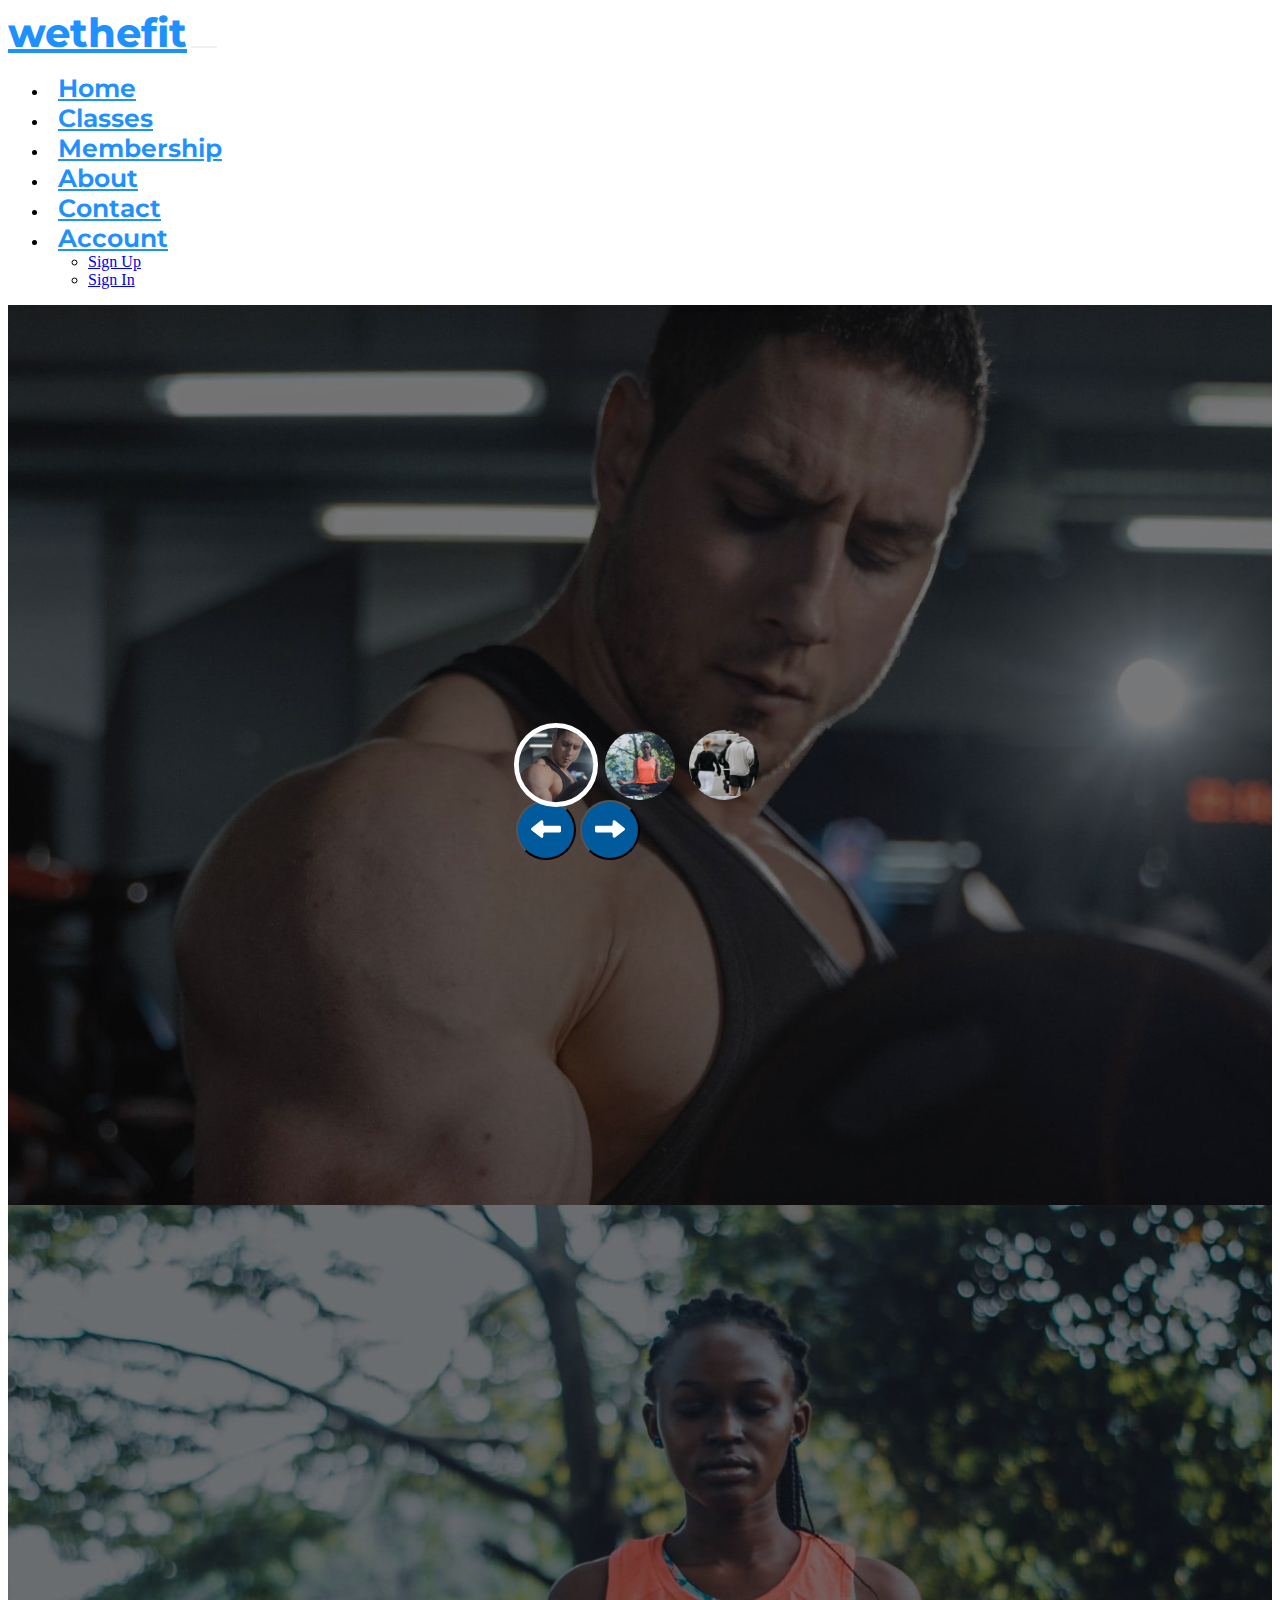
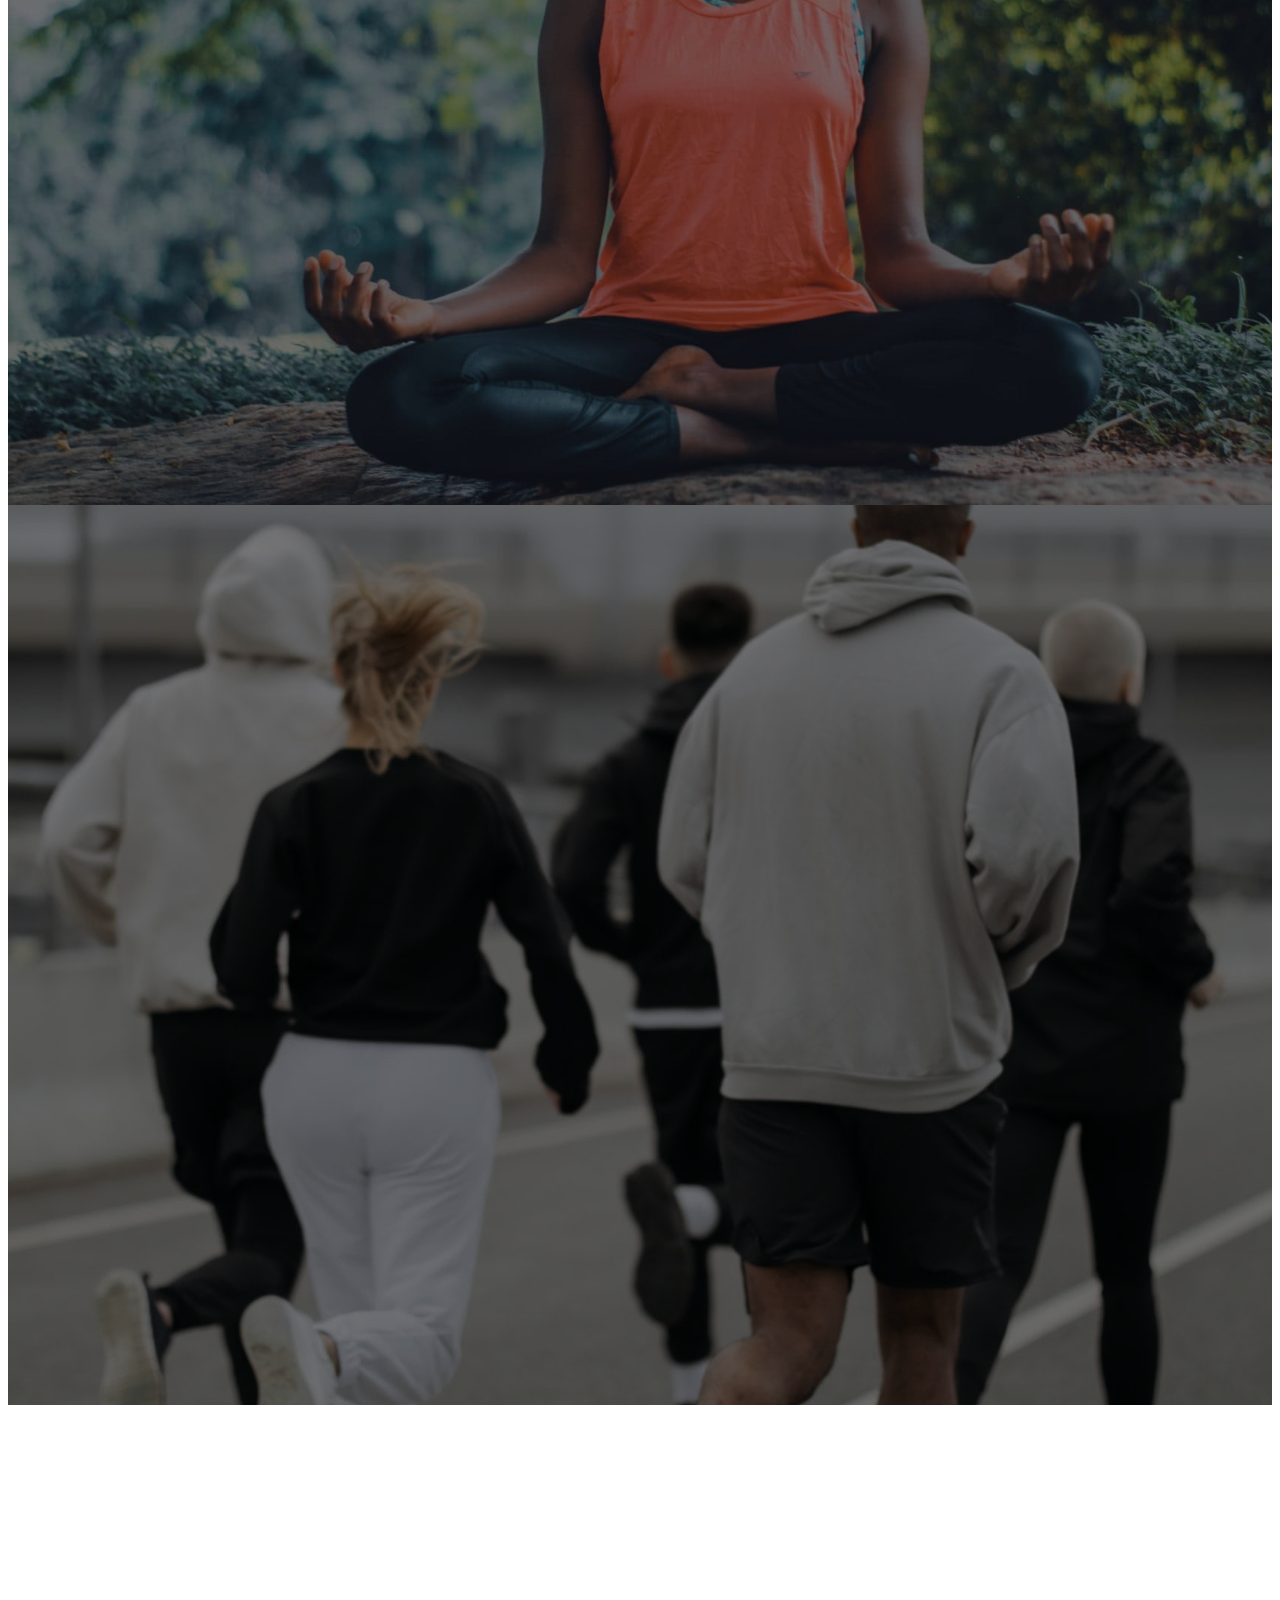
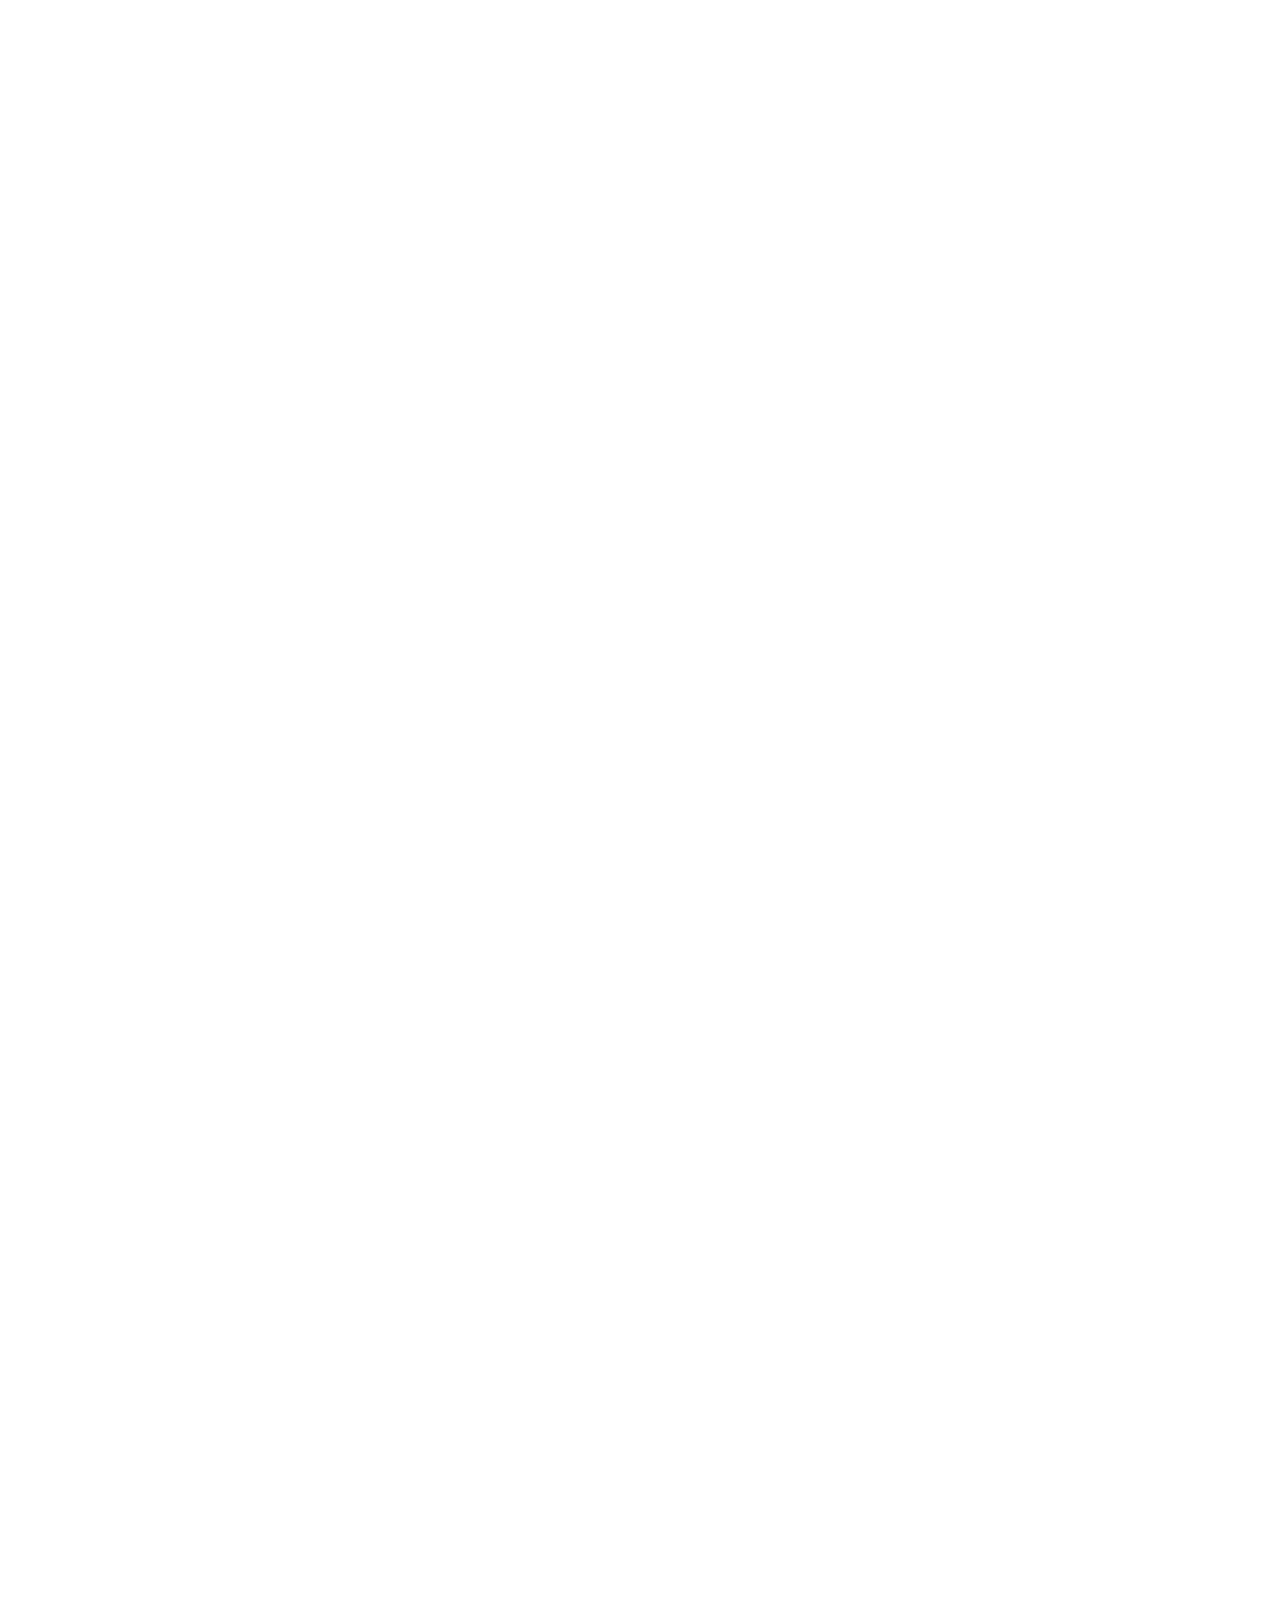
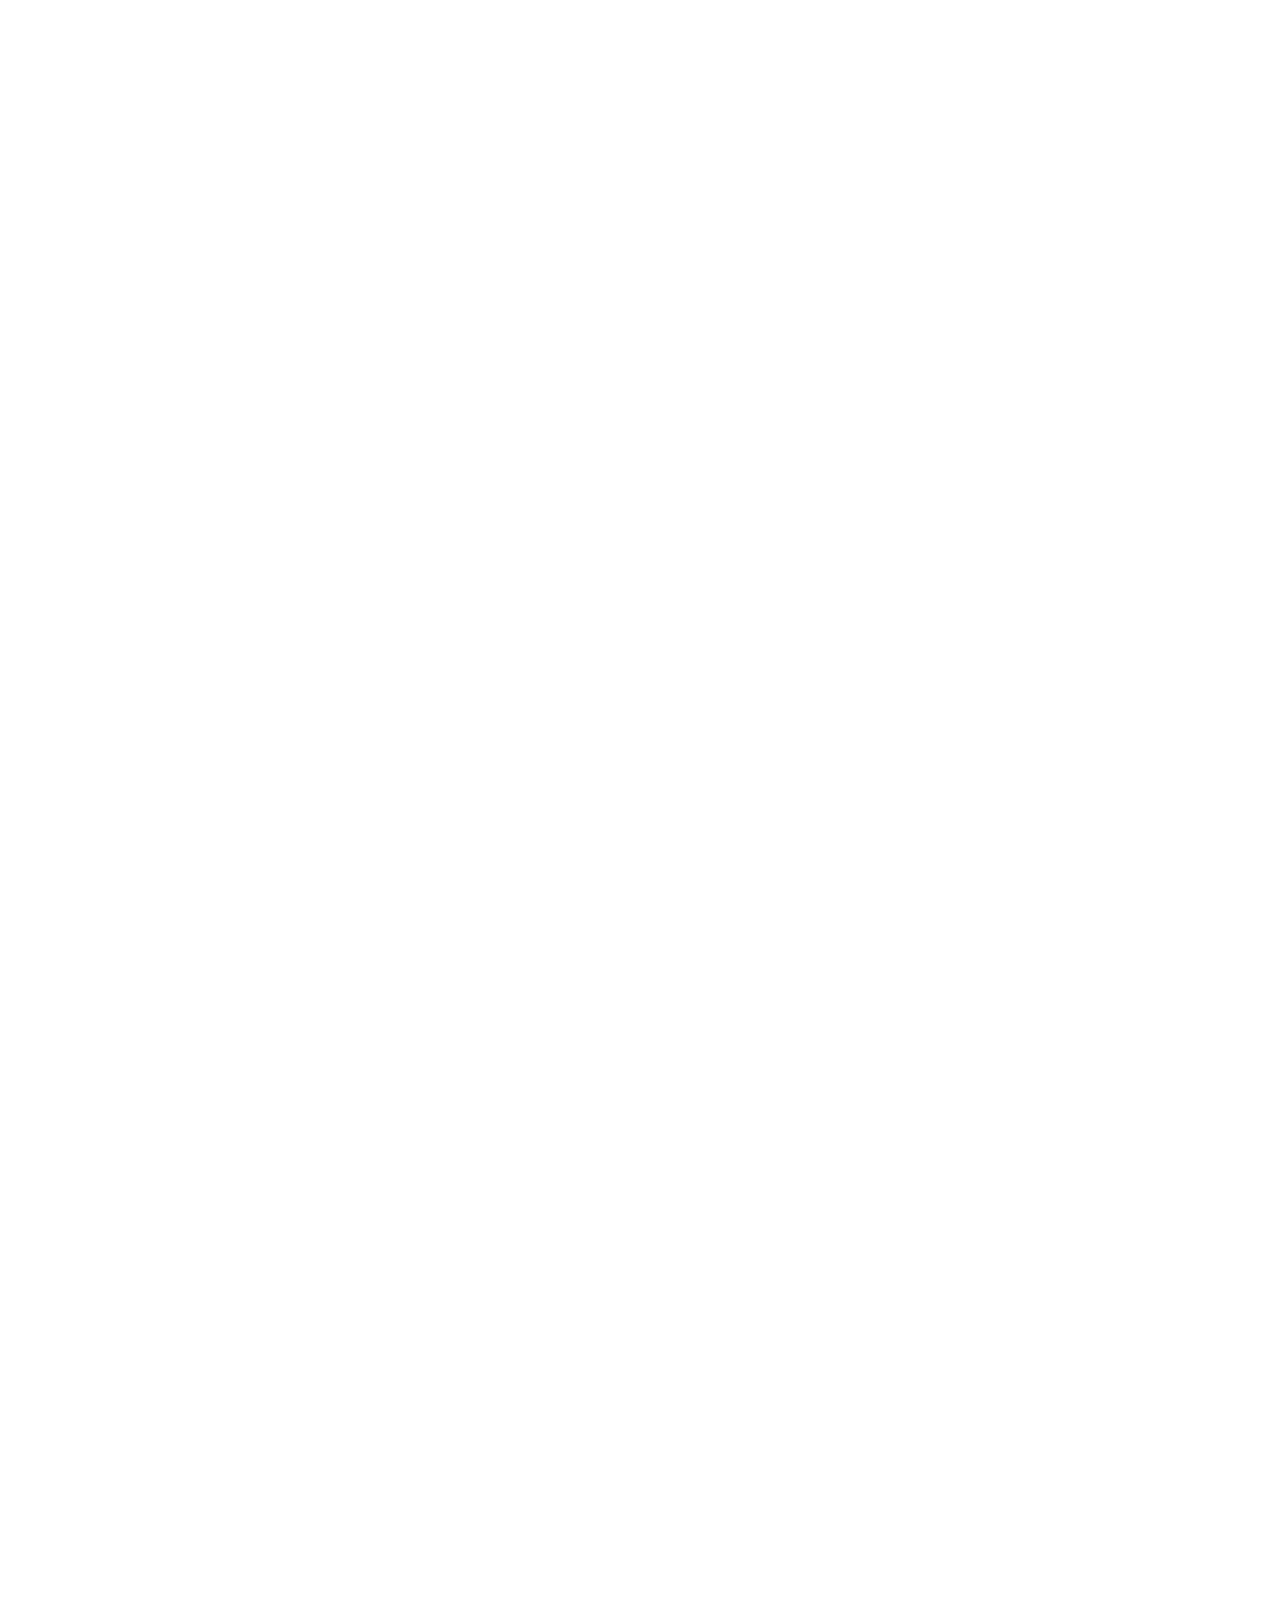
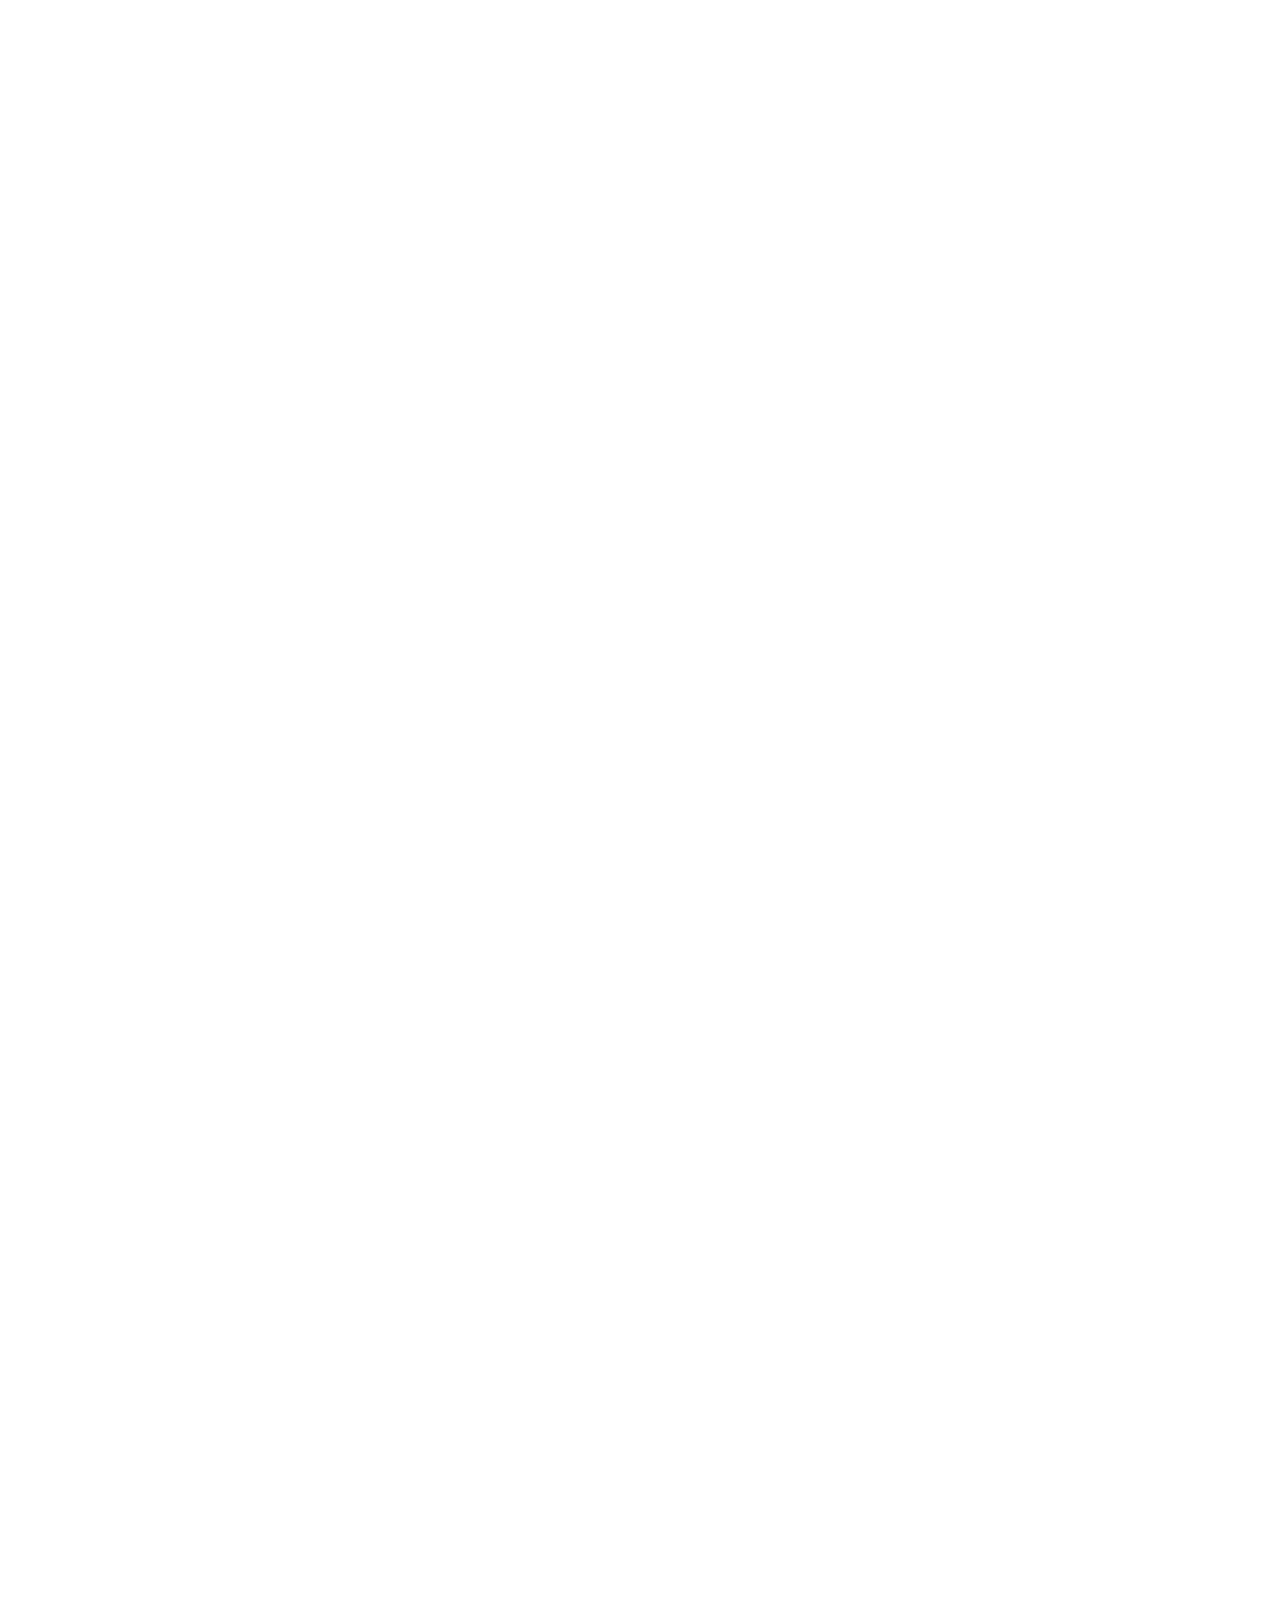
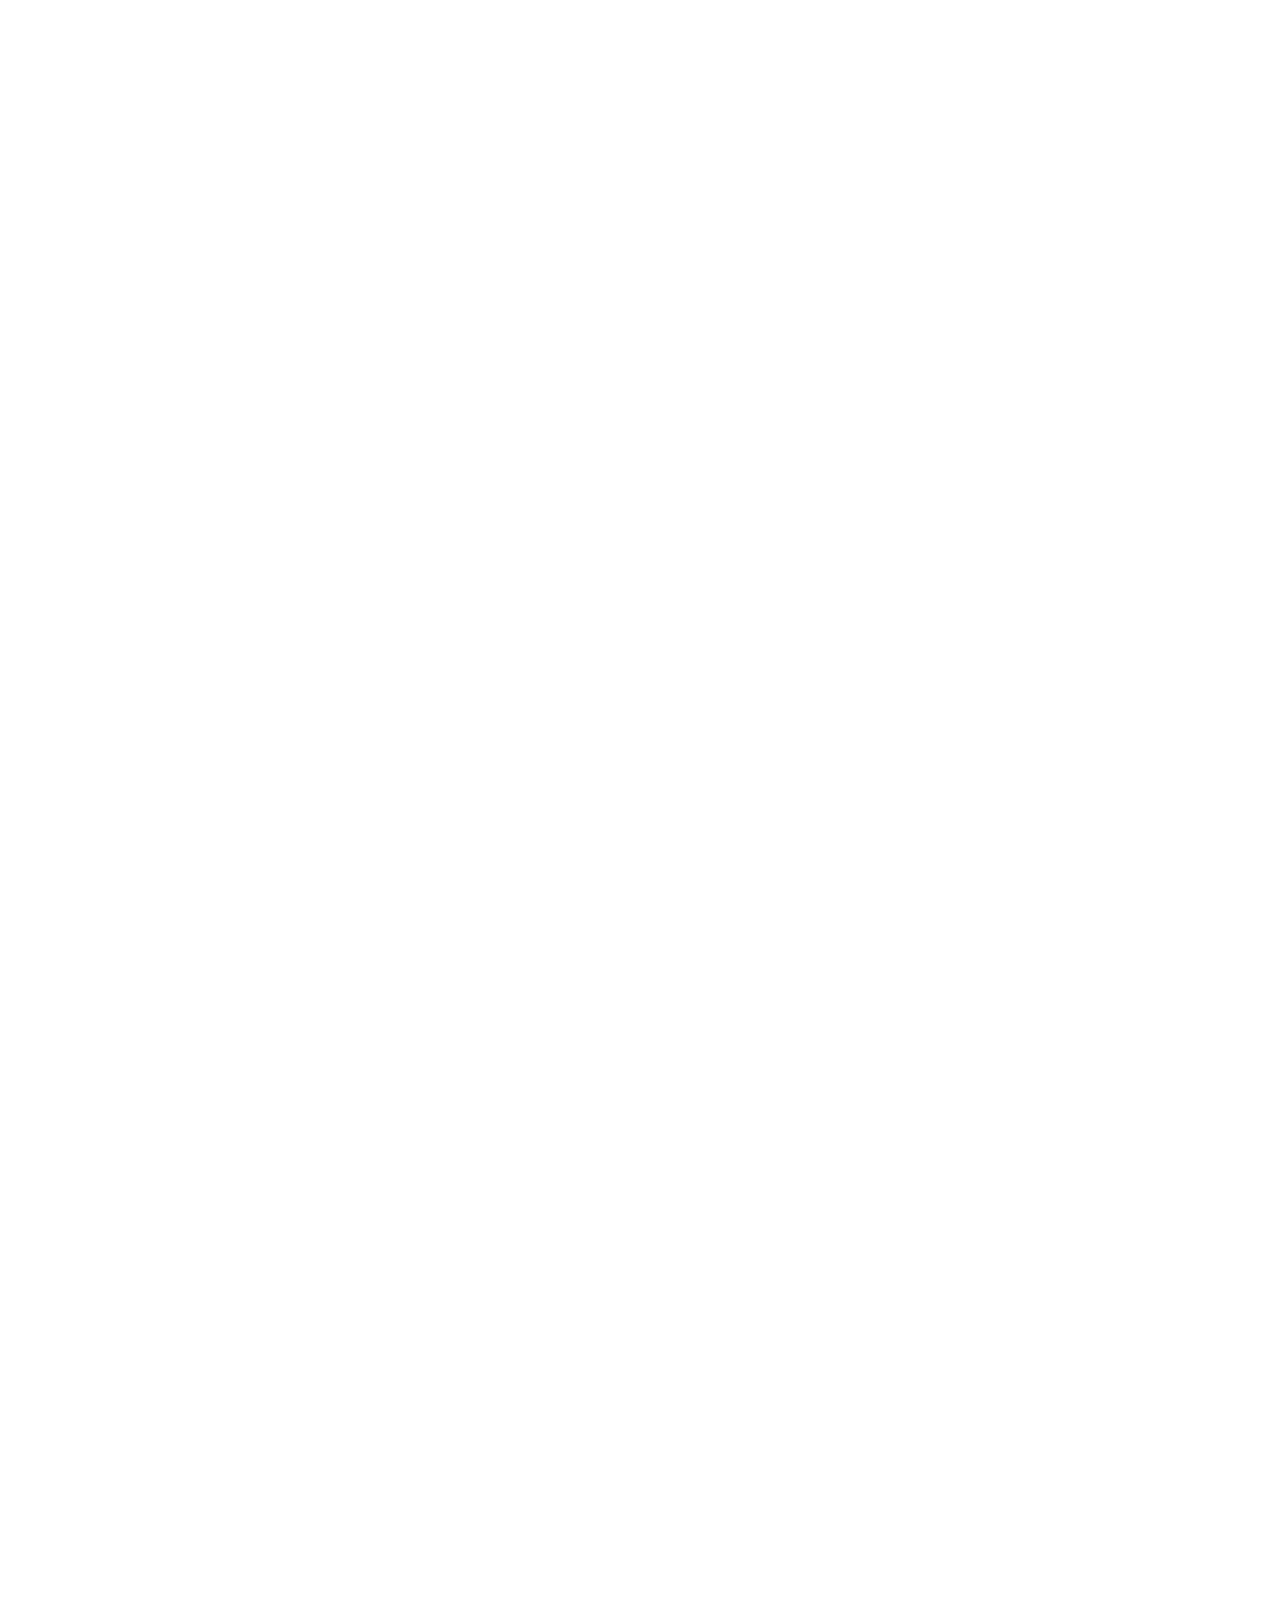
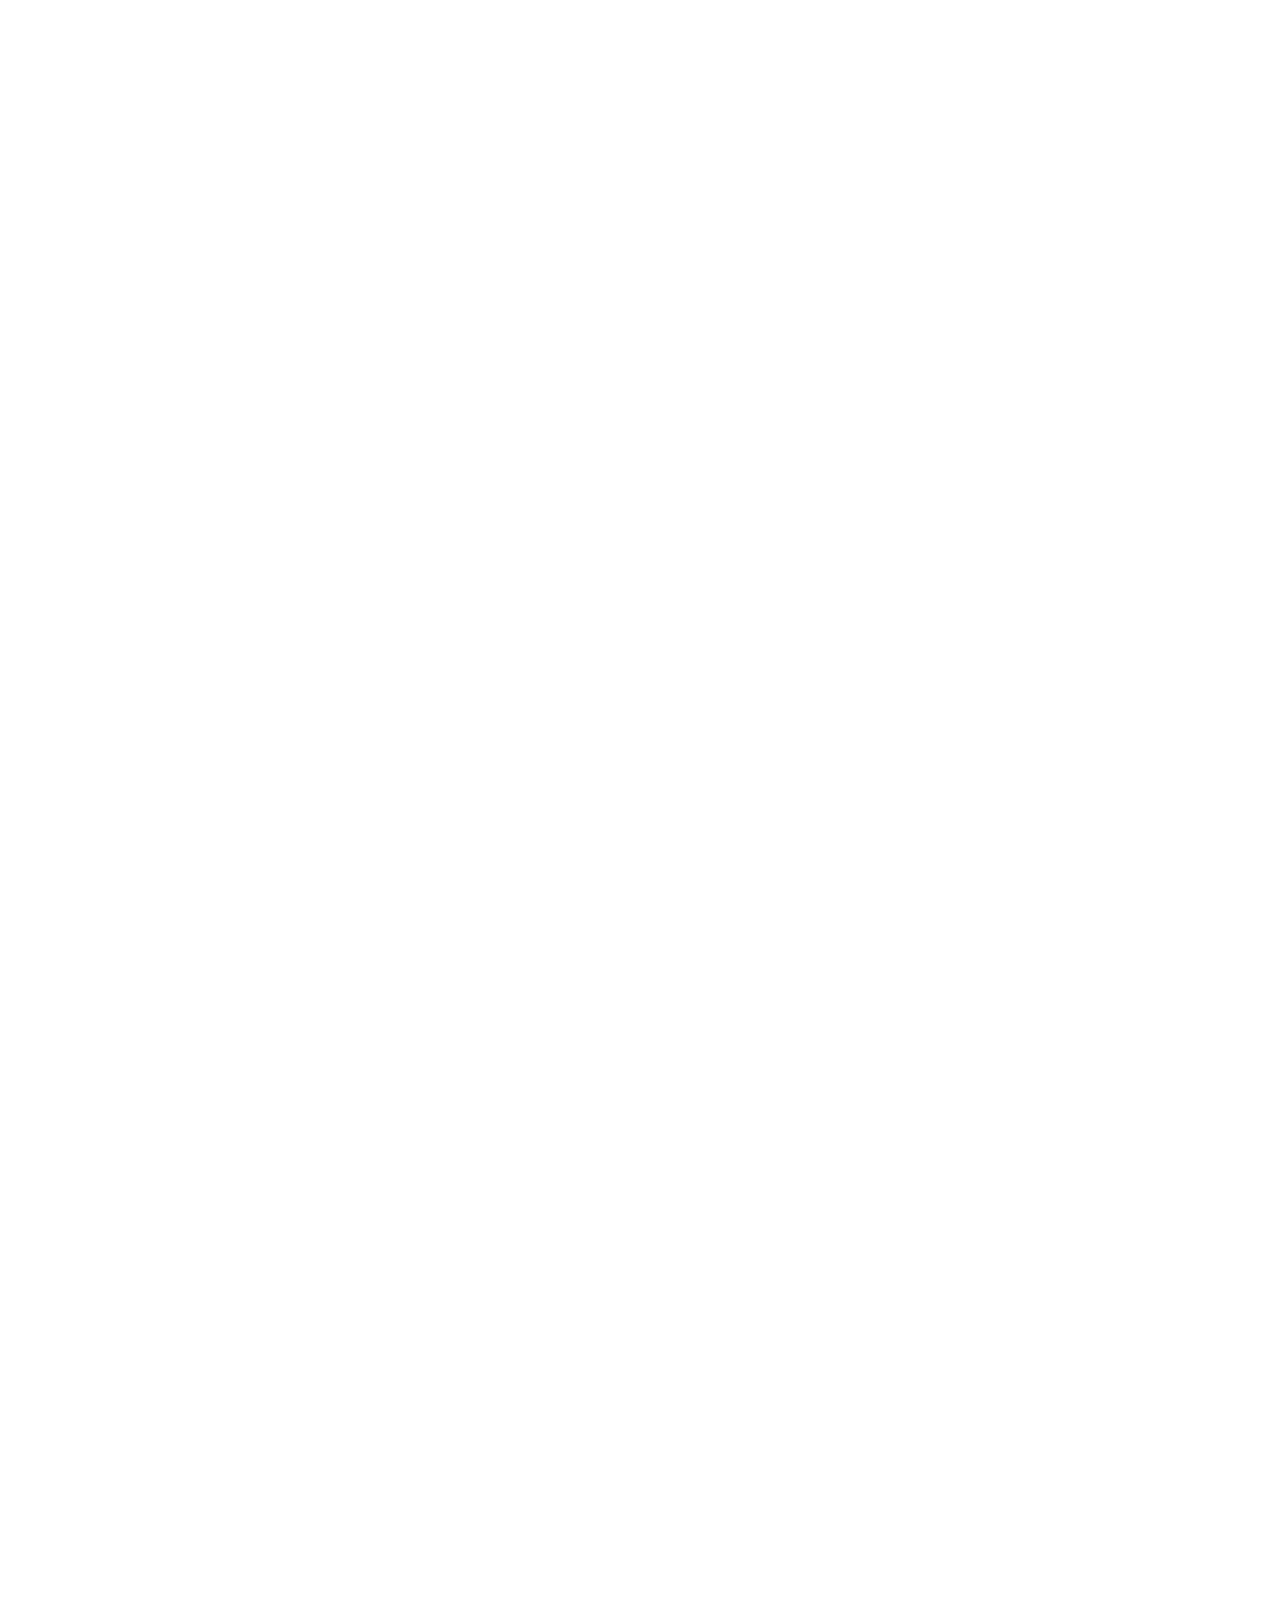
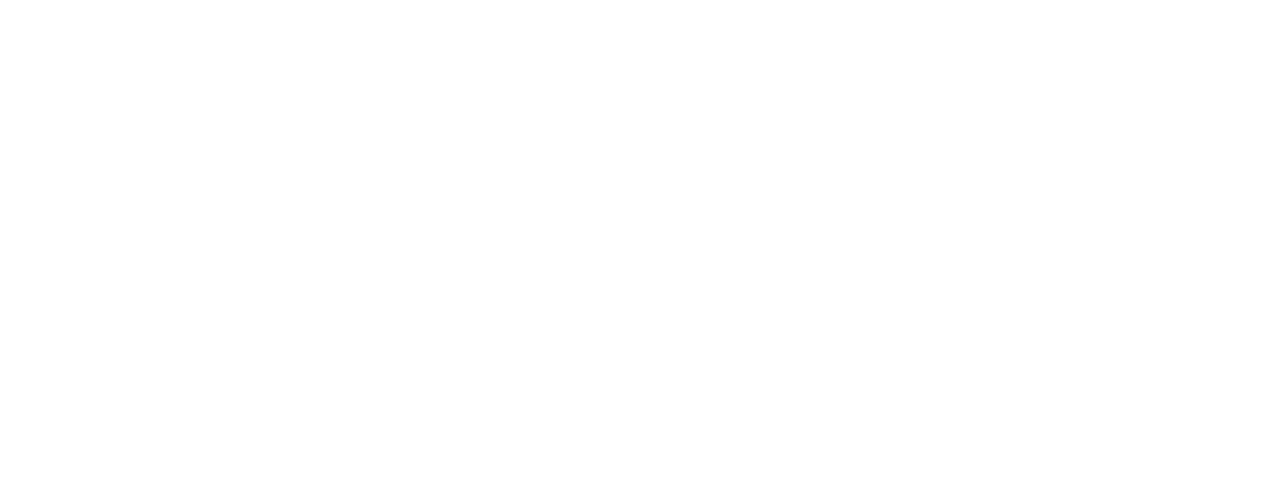
<file: index.html>
<!DOCTYPE html>
<html lang="en">
<head>
    <meta charset="UTF-8">
    <meta http-equiv="X-UA-Compatible" content="IE=edge">
    <meta name="viewport" content="width=device-width, initial-scale=1.0">
    <title>wethefit</title>

    <!-- google fonts -->
    <link rel="preconnect" href="https://fonts.googleapis.com">
    <link rel="preconnect" href="https://fonts.gstatic.com" crossorigin>
    <link href="https://fonts.googleapis.com/css2?family=Montserrat:ital,wght@0,100;0,200;0,300;0,400;0,500;0,600;1,100;1,200;1,300;1,400;1,500;1,600&family=Recursive:wght@300;400;500;600&family=Ubuntu:ital,wght@0,300;0,400;0,500;1,300;1,400&display=swap" rel="stylesheet">    
    <!-- fontsawesome -->
    <script data-data-src="https://kit.fontawesome.com/b128be505e.js" crossorigin="anonymous"></script>
    
    <!-- favicon -->
    <link rel="apple-touch-icon" sizes="180x180" href="favicon_io/apple-touch-icon.png">
    <link rel="icon" type="image/png" sizes="32x32" href="favicon_io/favicon-32x32.png">
    <link rel="icon" type="image/png" sizes="16x16" href="favicon_io/favicon-16x16.png">
    <link rel="manifest" href="favicon_io/site.webmanifest">


    <!-- bOOTSTRAP CDN -->
    <link href="https://cdn.jsdelivr.net/npm/bootstrap@5.0.2/dist/css/bootstrap.min.css" rel="stylesheet" integrity="sha384-EVSTQN3/azprG1Anm3QDgpJLIm9Nao0Yz1ztcQTwFspd3yD65VohhpuuCOmLASjC" crossorigin="anonymous">
    <!-- <link rel="stylesheet" href="bootstrap/bootstrap.min.css"> -->

    <!-- oWL CAROUSEL -->
    <link rel="stylesheet" href="owlcarousel/owl.carousel.min.css">
    <link rel="stylesheet" href="owlcarousel/owl.theme.default.min.css">

    <!-- main stylesyhee0t -->
    <link rel="stylesheet" href="css/main.css">

</head>
<body>
    <header id="home">
        <!-- sticky bar here -->
      <div class="container">
        <nav class="navbar fixed-top navbar-expand-lg">
          <div class="container-fluid">
            <a class="navbar-brand logo wethefit" href="#home">wethefit</a>
            <button class="navbar-toggler my-toggler" type="button" data-bs-toggle="collapse" data-bs-target="#navbarNavDropdown" aria-controls="navbarNavDropdown" aria-expanded="false" aria-label="Toggle navigation">
              <span class="navbar-toggler-icon"></span>
            </button>
            <div class="collapse navbar-collapse" id="navbarNavDropdown">
              <ul class="navbar-nav ms-auto">
                <li class="nav-item">
                  <a class="nav-link active" aria-current="page" href="#home">Home</a>
                </li>
                <li class="nav-item">
                  <a class="nav-link" href="#classes">Classes</a>
                </li>
                <li class="nav-item">
                  <a class="nav-link" href="#rates">Membership</a>
                </li>
                <li class="nav-item">
                  <a class="nav-link" href="#about">About</a>
                </li>
                <li class="nav-item">
                  <a class="nav-link" href="#contact">Contact</a>
                </li>
                <li class="nav-item dropdown">
                  <a class="nav-link dropdown-toggle" href="#" id="navbarDropdownMenuLink" role="button" data-bs-toggle="dropdown" aria-expanded="false">
                    Account
                  </a>
                  <ul class="dropdown-menu" aria-labelledby="navbarDropdownMenuLink">
                    <li><a class="dropdown-item" href="signup.html">Sign Up</a></li>
                    <li><a class="dropdown-item" href="login.html">Sign In</a></li>
                  </ul>
                </li>
              </ul>
            </div>
          </div>
        </nav>

      </div>  
        

        <!-- carousel here: display gym pics -->
        <section class="slider">
          <div id="carousel" class="carousel slide" data-bs-ride="carousel">
            <div class="carousel-controls">
              <div class="carousel-indicators">
                <button type="button" data-bs-target="#carousel" data-bs-slide-to="0" class="active" aria-current="true" aria-label="Slide 1" style="background-image: url(assets/gym-muscle-man-lifing-weight-wethefit-gym.jpg);"></button>
                <button type="button" data-bs-target="#carousel" data-bs-slide-to="1" aria-label="Slide 2" style="background-image: url(assets/woman-meditating-wethefit-gym.jpg);"></button>
                <button type="button" data-bs-target="#carousel" data-bs-slide-to="2" aria-label="Slide 3" style="background-image: url(assets/a-gym-community-jogging-wethefit.jpg);"></button>
              </div>
              <button class="carousel-control-prev" type="button" data-bs-target="#carousel" data-bs-slide="prev">
                <img
                 src="assets/left-arrow.svg" alt="Prev"
                 data-src="assets/left-arrow.svg"
                />
              </button>
              <button class="carousel-control-next" type="button" data-bs-target="#carousel" data-bs-slide="next">
                <img
                 src="assets/right-arrow.svg" alt="Next"
                 data-src="assets/right-arrow.svg"
                />
              </button>
          
            </div>
            <div class="carousel-inner">
              <div class="carousel-item active" style="background-image: url(assets/gym-muscle-man-lifing-weight-wethefit-gym.jpg);">
                <div class="container slider-text">
                  <h3 class="slider-head">Lift'n'Buck</h3>
                  <p class="slider-p">Photo by Tima Miroshnichenko from Pexels</p>
                </div>
              </div>
              <div class="carousel-item" style="background-image: url(assets/woman-meditating-wethefit-gym.jpg);">
                <div class="container slider-text">
                  <h3 class="slider-head">Mental Wellness</h3>
                  <p class="slider-p">photo by Oluremi Adebayo from Pexels</p>
                </div>
              </div>
              <div class="carousel-item" style="background-image:url(assets/a-gym-community-jogging-wethefit.jpg);">
                <div class="container slider-text">
                  <h3 class="slider-head">Fit Community</h3>
                  <p class="slider-p">photo by cottonbro from Pexels</p>
                </div>
              </div>
            </div>
          </div>    
        </section>        
    </header>

    
    <section class="classes section-hidden section" id="classes">
      <!-- gym classes with picture and description -->

    <div class="container">
      <div class="row">
        <h3 class="class-head col-12 col-md-12 col-lg-12">Our Fitness Plans</h3>
      </div>
      <div class="row g-4">
        <div class="col-12 col-md-6 col-lg-4">
          <div class="card" style="width: auto;">
            <img 
              src="assets/yoga-class-in-wethefit-gym-preloaded.jpg"
              data-src="assets/yoga-class-in-wethefit-gym.jpg" class="card-img-top classes-img lazy-img" alt="yoga-class-in-wethefit-gym"
            />
            <div class="card-body">
              <h5 class="card-title">Yoga</h5>
              <p class="card-text"><em>Photo by anthony shkraba from Pexels</em>. Nostrum, corrupti explicabo sapiente laborum numquam aperiam?</p>
              <a href="#" class="btn btn-primary">Start Yoga</a>
            </div>
          </div>
        </div>
        <div class="col-12 col-md-6 col-lg-4">
          <div class="card" style="width: auto;">
            <img 
              src="assets/bulk-workout-in-wethefit-gym-preloaded.jpg"
              data-src="assets/bulk-workout-in-wethefit-gym.jpg" class="card-img-top classes-img lazy-img" alt="Muscular Male getting ripped-bulk in wethefit gym"  
            />
            <div class="card-body">
              <h5 class="card-title">Body Building</h5>
              <p class="card-text"><em>Photo by Pixela audiovisuales from Pexels</em>. Nostrum, corrupti explicabo sapiente laborum numquam aperiam?</p>
              <a href="#" class="btn btn-primary">Build Up</a>
            </div>
          </div>
        </div>
        <div class="col-12 col-md-6 col-lg-4">
          <div class="card" style="width: auto;">
            <img 
              src="assets/boxing-training-in-wethefit-gym-preloaded.jpg"
              data-src="assets/boxing-training-in-wethefit-gym.jpg" class="card-img-top classes-img lazy-img" alt="boxing training in wethefit gym"
            />
            <div class="card-body">
              <h5 class="card-title">Boxing</h5>
              <p class="card-text"><em>Photo by anushka ahuja from Pexels</em>. Nostrum, corrupti explicabo sapiente laborum numquam aperiam?</p>
              <a href="#" class="btn btn-primary">Get into the ring</a>
            </div>
          </div>
        </div>
        <div class="col-12 col-md-6 col-lg-4">
          <div class="card" style="width: auto;">
            <img 
              src="assets/karate-martial-art-class-wethefit-gym-preloaded.jpg"
              data-src="assets/karate-martial-art-class-wethefit-gym.jpg" class="card-img-top classes-img lazy-img" alt="karate-martial-art-class-wethefit-gym"
            />
            <div class="card-body">
              <h5 class="card-title">Kick-Boxing</h5>
              <p class="card-text"><em>Photo by anushka ahuja from Pexels</em>. Nostrum, corrupti explicabo sapiente laborum numquam aperiam?</p>
              <a href="#" class="btn btn-primary">KIck with Us</a>
            </div>
          </div>
        </div> 
        <div class="col-12 col-md-6 col-lg-4">
          <div class="card" style="width: auto;">
            <img 
              src="assets/dance-workout-in-wethefit-gym-preloaded.jpg" 
              data-src="assets/dance-workout-in-wethefit-gym.jpg" class="card-img-top classes-img lazy-img" alt="Dance workout in conducive environment wethefit gym"
            />
            <div class="card-body">
              <h5 class="card-title">Dance fitness</h5>
              <p class="card-text"><em>Photo by michael zitel from Pexels</em>. Nostrum, corrupti explicabo sapiente laborum numquam aperiam?</p>
              <a href="#" class="btn btn-primary">Learn More</a>
            </div>
          </div>
        </div>  
        <div class="col-12 col-md-6 col-lg-4">
          <div class="card" style="width: auto;">
            <img 
              src="assets/woman-endurance-drilling-in-wethefit-gym-preload.jpg" 
              data-src="assets/woman-endurance-drilling-in-wethefit-gym.jpg" class="card-img-top classes-img lazy-img" alt="woman-endurance-drilling-in-wethefit-gym"
            />
            <div class="card-body">
              <h5 class="card-title">Endurance Drilling</h5>
              <p class="card-text"><em>Photo by li sun from Pexels</em>. Nostrum, corrupti explicabo sapiente laborum numquam aperiam?</p>
              <a href="#" class="btn btn-primary">Resist Pain</a>
            </div>
          </div>
        </div>  

    </div>
    </div>
  </section>
  <section class="slider section-hidden section">
    <!-- meet our instructors -->
    <div id="expert-carousel" class="carousel slide" data-bs-ride="carousel">
      <div class="carousel-controls">
        <div class="carousel-indicators">
          <button type="button" data-bs-target="#expert-carousel" data-bs-slide-to="0" class="active" aria-current="true" aria-label="Slide 1" style="background-image: url(assets/fit-trainer-in-wethefit-gym.jpg);"></button>
          <button type="button" data-bs-target="#expert-carousel" data-bs-slide-to="1" aria-label="Slide 2" style="background-image: url(assets/karate-master-sensei-sabon-wethefit-gym.jpg);"></button>
          <button type="button" data-bs-target="#expert-carousel" data-bs-slide-to="2" aria-label="Slide 3" style="background-image: url(assets/woman-meditating-wethefit-gym-spiritual.jpg);"></button>
        </div>
        <button class="carousel-control-prev" type="button" data-bs-target="#expert-carousel" data-bs-slide="prev">
          <img
           src="assets/left-arrow.svg" alt="Prev"
           data-src="assets/left-arrow.svg"
          />
        </button>
        <button class="carousel-control-next" type="button" data-bs-target="#expert-carousel" data-bs-slide="next">
          <img 
            src="assets/right-arrow.svg" alt="Next"
            data-src="assets/right-arrow.svg"
          />
        </button>
    
      </div>
      <div class="carousel-inner">
        <div class="carousel-item active" style="background-image: url(assets/fit-trainer-in-wethefit-gym.jpg);">
          <div class="container slider-text">
            <h3 class="slider-head">Our Expert: <br> pikx lorem</h3>
            <p class="slider-p">photo by pikx by panther from Pexels</p>
          </div>
        </div>
        <div class="carousel-item" style="background-image: url(assets/woman-meditating-wethefit-gym-spiritual.jpg);">
          <div class="container slider-text">
            <h3 class="slider-head">Our Expert: <br> Vlada pinnchio</h3>
            <p class="slider-p">Photo by vlada karpovich from Pexels</p>
          </div>
        </div>
        <div class="carousel-item" style="background-image: url(assets/karate-master-sensei-sabon-wethefit-gym.jpg);">
          <div class="container slider-text">
            <h3 class="slider-head">Our Expert: <br>Pavel Ekpong</h3>
            <p class="slider-p">Photo by pavel danilyuk from Pexels</p>
          </div>
        </div>
      </div>
    </div>    
</section>

    <section class="reviews section section-hidden">
      <div class="wrapper">
        <div class="testimonial-carousel section-padding owl-carousel owl-theme">
          <div class="single-testi">
            <div class="img-area">
              <img 
                src="assets/wethefit-review-gym.jpg"
                data-src="assets/wethefit-review-gym.jpg" alt="a man dancing wethefit gym"
              />
            </div>
            <div class="img-text">
              <h3>John Doe</h3>
              <h4>Dancer</h4>
              <p><em>Photo by yogendra singh from Pexels</em>. Assumenda omnis quis aliquam!</p>
            </div>
          </div>
          <div class="single-testi">
            <div class="img-area">
              <img 
                src="assets/wethefit-gym-review.jpg"
                data-src="assets/wethefit-gym-review.jpg" alt="wethefit-gym-review"
              />
            </div>
            <div class="img-text">
              <h3>Doe</h3>
              <h4>Business Man</h4>
              <p><em>Photo by spencer selover from Pexels</em>. Assumenda omnis quis aliquam!</p>
            </div>
          </div>
          <div class="single-testi">
            <div class="img-area">
              <img 
               src="assets/bulk-male-review-wethefit.jpg"
               data-src="assets/bulk-male-review-wethefit.jpg" alt="bulk-male-review-wethefit"
              />
            </div>
            <div class="img-text">
              <h3>John</h3>
              <h4>Body Builder</h4>
              <p><em>Photo by sabel blanco from Pexels</em>. Assumenda omnis quis aliquam!</p>
            </div>
          </div>
          <div class="single-testi">
            <div class="img-area">
              <img
               src="assets/wethefit-review-gym.jpg"
               data-src="assets/aerobic-workout-review-wethefit.jpg" alt="aerobic-workout-review-wethefit"
              />
            </div>
            <div class="img-text">
              <h3>Runner Lorem</h3>
              <h4>sprinter</h4>
              <p><em>Photo by run 4 ffwpu from Pexels</em>. Assumenda omnis quis aliquam!</p>
            </div>
          </div>
          <div class="single-testi">
            <div class="img-area">
              <img
               src="assets/doctor-wethefit-review.jpg"
               data-src="assets/doctor-wethefit-review.jpg" alt="doctor-wethefit-review"
              />
            </div>
            <div class="img-text">
              <h3> Doc </h3>
              <h4>Medical Doctor</h4>
              <p><em>Photo by thirdman from Pexels</em>. Assumenda omnis quis aliquam!</p>
            </div>
          </div>
          <div class="single-testi">
            <div class="img-area">
              <img
               src="assets/wethefit-programmer-review.jpg"
               data-src="assets/wethefit-programmer-review.jpg" alt="wethefit-programmer-review"
              />
            </div>
            <div class="img-text">
              <h3>Pro Gram</h3>
              <h4>Programmer</h4>
              <p><em>Photo by djordje petrovic from Pexels</em>. Assumenda omnis quis aliquam!</p>
            </div>
          </div>
          <div class="single-testi">
            <div class="img-area">
              <img
                src="assets/wethefit-review-boxer.jpg"
                data-src="assets/wethefit-review-boxer.jpg" alt="wethefit-review-boxer" 
              />
            </div>
            <div class="img-text">
              <h3>Box Man</h3>
              <h4>Boxer</h4>
              <p>L<em>Photo by pavel danilyuk from Pexels</em>. Assumenda omnis quis aliquam!</p>
            </div>
          </div>
        </div>
      </div>
    </section>
    <section class="rates section section-hidden" id="rates">
      <div class="container">
        <div class="row text-center justify-content-center g-4">
            <div class="col-12 col-md-4 col-lg-4">
              <div class="card text-center" style="width: auto;">
                <div class="card-header">
                 <p>Most Popular</p>
                </div>
                <div class="card-body">
                 <h5 class="card-title rates-title">12 MONTHS</h5>
                 <p class="card-text price">$ <span style="font-weight: 800; font-size: 45px;">50</span> /MO</p>
                 <p class="card-text">4x Consultation</p>
                 <p class="card-text">Group Classes</p>
                 <p class="card-text">1 Personal Trainer</p>
                 <p class="card-text">Unlimited Gym Use</p>
                 <p class="card-text">Access to all Clubs</p>
                </div>
                <div class="card-footer">
                 <div class="d-grid gap-2">
                   <a href="#" class="btn btn-lg btn-dark rates-btn">Get Fit with Us!</a>
                 </div>
                </div>
              </div>              
            </div>
            <div class="col-12 col-md-4 col-lg-4">
              <div class="card" style="width: auto;">
               <div class="card-body">
                <h5 class="card-title rates-title">7 DAYS</h5>
                <p class="card-text price">$<span style="font-weight: 800; font-size: 45px;">0</span>/wk</p>
                <p class="card-text">Free Consultation</p>
                <p class="card-text">Free Group Classes</p>
                <p class="card-text">Free Personal Trainer</p>
                <p class="card-text">Free Gym Use</p>
                <p class="card-text">Free Access to all Clubs</p>
               </div>
                <div class="card-footer">
                  <div class="d-grid gap-2">
                   <a href="#" class="btn btn-lg btn-dark rates-btn">Get Fit with Us</a>
                  </div>
                </div>
              </div>  
            </div>
            <div class="col-12 col-md-4 col-lg-4">
              <div class="card" style="width: auto;">
                <div class="card-body">
                 <h5 class="card-title rates-title">12 MONTHS</h5>
                 <p class="card-text price">$<span style="font-weight: 800; font-size: 45px;">79.99</span>/MO</p>
                 <p class="card-text">Unlimited Consultation</p>
                 <p class="card-text">Unlimited Group Classes</p>
                 <p class="card-text">4 Personal Trainers</p>
                 <p class="card-text">Unlimited Gym Use</p>
                 <p class="card-text">Access to all Clubs</p>
                </div>
                <div class="card-footer">
                  <div class="d-grid gap-2">
                   <a href="#" class="btn btn-lg btn-dark rates-btn">Get Fit with Us</a>
                  </div>
                </div>
              </div>
  
            </div>
        </div>
      </div>
    </section>
  
    <section class="gym section section-hidden" id="gym">
        <!-- a link to gym tour -->
          <div class="gym-tour text-center justify-content-center" style="background-image: url(assets/wethefit-treadmills-gym.jpg);">
            <div class="gym-text">
              <h4>Our Facility</h4>
              <hr>
              <p>Take a virtual tour through our facility.</p>
            </div>
            <button class="btn btn-primary btn-lg">Take a Tour!</button>
          </div>
    </section>

    <footer class="section section-hidden" id="about">
        <!-- about goes here -->
        <div class="about text-center justify-content-center">
          <h2>About Us: wethefit</h2>
          <p>Lorem, ipsum dolor sit amet consectetur adipisicing elit. Neque itaque Lorem ipsum dolor sit amet consectetur adipisicing elit. Nam aliquid, deserunt repudiandae aliquam facere animi eum voluptate illum adipisci, modi provident possimus doloribus vitae ad laboriosam. Totam, vel officiis? sit rerum vero accusamus enim quia architecto doloremque, adipisci ipsa laboriosam quas ullam reiciendis. Eius nobis omnis dolorem fuga ea impedit doloribus? Sunt, libero? Nesciunt necessitatibus officia itaque distinctio excepturi rerum ea rem tempora velit, eaque et molestiae ducimus cupiditate!</p>
        </div>
        <!-- contact and socials -->
        <div class="container" id="contact">
          <div class="address text-center">
            <h2>Bulk with Us:</h2>
            <address class="address" style="font-style: italic;">
              50, somewhere in a new world, <br>
              Earth.
            </address>
          </div>
          <div class="social-links">
            <!-- add font icons for social links -->
            <a href="https://wa.me/+2348145092994"><i class="icon fab fa-3x fa-whatsapp-square"></i></a>
            <a href="tel:+2348145092994"><i class="icon phone fas fa-3x fa-phone-square-alt"></i></a>
            <a href="mailto:"><i class="icon fas fa-envelope-square fa-3x"></i></a>
            <a href="#"><i class="icon facebook fab fa-facebook-square fa-3x"></i></a>
            <a href="#"><i class="icon fab fa-3x fa-twitter-square"></i></a>
            <a href="#"><i class="icon fab fa-instagram-square fa-3x"></i></a>

          </div>
        </div>

        <div class="container text-center">
          <div class="copyright"><p>&copy;jae-wethefit<span class="copy-year"></span></p></div>
        </div>
    </footer>

    <script src="https://cdn.jsdelivr.net/npm/bootstrap@5.0.2/dist/js/bootstrap.bundle.min.js" integrity="sha384-MrcW6ZMFYlzcLA8Nl+NtUVF0sA7MsXsP1UyJoMp4YLEuNSfAP+JcXn/tWtIaxVXM" crossorigin="anonymous"></script>
    <!-- <script src="bootstrap/bootstrap.bundle.min.js"></script> -->
    <script src="js/jquery.min.js"></script>
    <script src="owlcarousel/owl.carousel.min.js"></script>
    <script src="js/script.js"></script>
    <script src="js/copyright.js"></script>
    <script>
          $('.testimonial-carousel').owlCarousel({
              loop: true,
              margin: 20,
              autoplay: true,
              dots: true,
              responsive: {
                  0:{
                      items:1
                  },
                  600:{
                      items:2
                  },
                  1000:{
                      items:3
                  }
              }
          });
    </script>


</body>
</html>
</file>
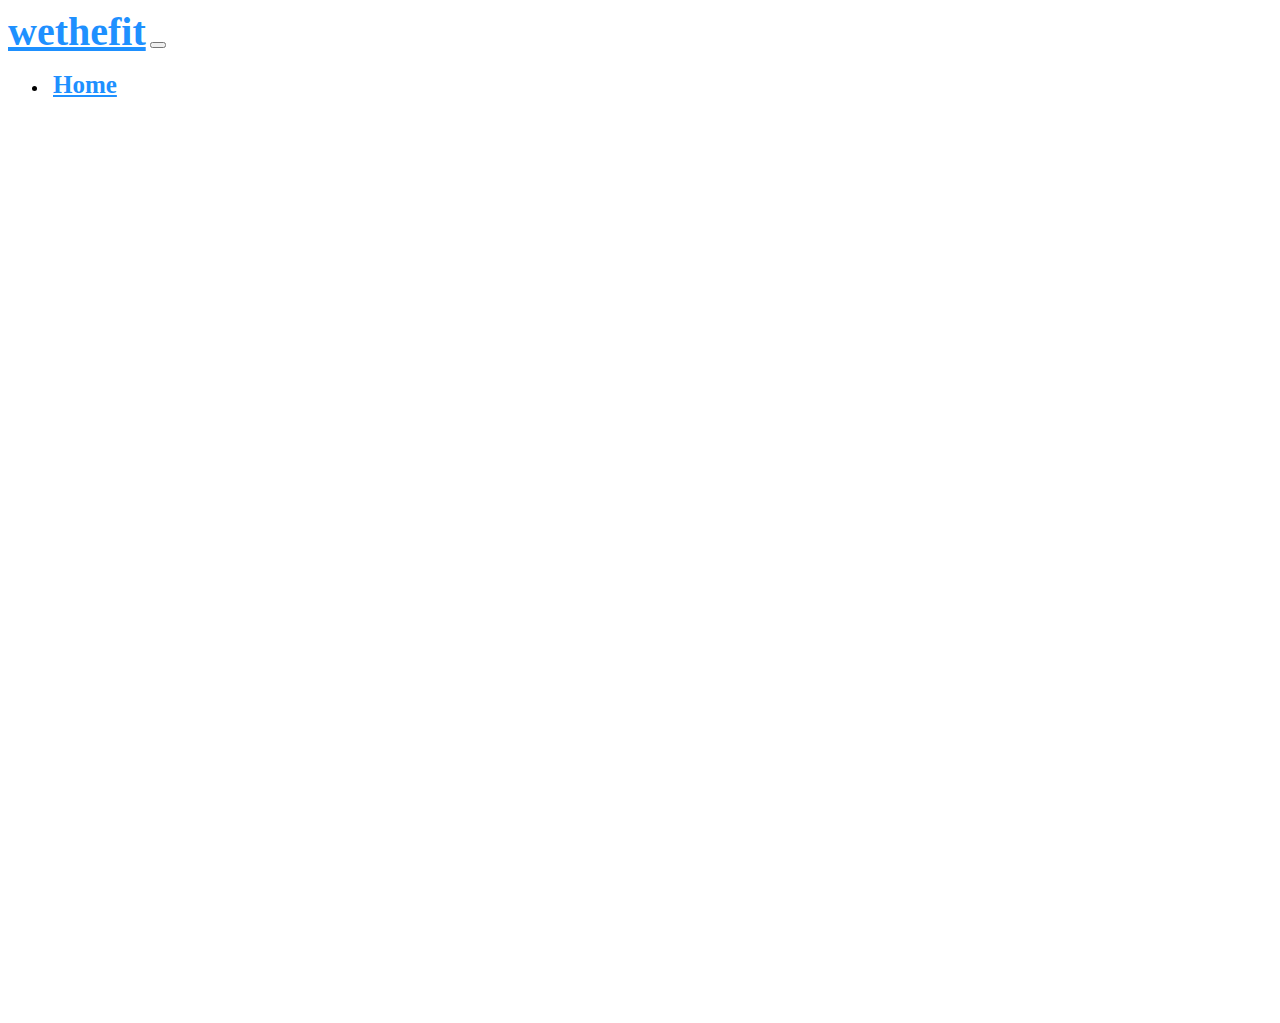
<file: comingSoon.html>
<!DOCTYPE html>
<html lang="en">
  <head>
    <meta charset="UTF-8" />
    <meta http-equiv="X-UA-Compatible" content="IE=edge" />
    <meta name="viewport" content="width=device-width, initial-scale=1.0" />
    <title></title>

    <link
      href="https://cdn.jsdelivr.net/npm/bootstrap@5.0.2/dist/css/bootstrap.min.css"
      rel="stylesheet"
      integrity="sha384-EVSTQN3/azprG1Anm3QDgpJLIm9Nao0Yz1ztcQTwFspd3yD65VohhpuuCOmLASjC"
      crossorigin="anonymous"
    />
  </head>
  <body>
    <style>
      body {
        background-image: url(https://gargzdai.lt/wp-content/uploads/pexels-photo-2603521-850x560.jpg);
        background-size: cover;
        background-repeat: no-repeat;
      }

      /* navbar */
      .wethefit {
        color: #1e90ff !important;
        font-size: 40px !important;
        font-weight: 750 !important;
      }
      .nav-link {
        font-weight: 650;
        font-size: 25px;
        margin: 5px;
        color: #1e90ff !important;
      }
      .nav-link:hover {
        font-weight: 750;
        font-size: 20px;
        margin: 5px;
        color: #ffa500 !important;
        border-bottom: 1px solid #ffa500;
      }

      .wrap {
        min-height: 100vh;
        display: flex;
        flex-direction: column;
        justify-content: center;
        align-items: center;
      }

      .heading {
        color: #fff;
        font-size: 3rem;
      }
    </style>

    <header>
      <div class="container">
        <nav class="navbar fixed-top navbar-expand-lg">
          <div class="container-fluid">
            <a class="navbar-brand logo wethefit" href="#">wethefit</a>
            <button
              class="navbar-toggler"
              type="button"
              data-bs-toggle="collapse"
              data-bs-target="#navbarNavDropdown"
              aria-controls="navbarNavDropdown"
              aria-expanded="false"
              aria-label="Toggle navigation"
            >
              <span class="navbar-toggler-icon"></span>
            </button>
            <div class="collapse navbar-collapse" id="navbarNavDropdown">
              <ul class="navbar-nav ms-auto">
                <li class="nav-item">
                  <a
                    class="nav-link active"
                    aria-current="page"
                    href="index.html"
                    >Home</a
                  >
                </li>
              </ul>
            </div>
          </div>
        </nav>
      </div>
    </header>

    <div class="container wrap">
      <h1 class="heading">Coming Soon</h1>
    </div>

    <script
      src="https://cdn.jsdelivr.net/npm/bootstrap@5.0.2/dist/js/bootstrap.bundle.min.js"
      integrity="sha384-MrcW6ZMFYlzcLA8Nl+NtUVF0sA7MsXsP1UyJoMp4YLEuNSfAP+JcXn/tWtIaxVXM"
      crossorigin="anonymous"
    ></script>
  </body>
</html>
</file>
<file: css/main.css>
body {
  scroll-behavior: smooth;
}
.wethefit {
  color: #1e90ff !important;
  font-size: 40px !important;
  font-weight: 750 !important;
  font-family: "Montserrat", sans-serif;
}
.nav-link {
  font-family: "Montserrat", sans-serif;
  font-weight: 650;
  font-size: 25px;
  margin: 10px;
  color: #1e90ff !important;
}
.nav-link:hover {
  font-family: "Montserrat", sans-serif;
  font-weight: 750;
  font-size: 20px;
  margin: 5px;
  color: #ffa500 !important;
  border-bottom: 1px solid #ffa500;
}
.navbar .navbar-toggler {
  padding-right: 20px !important;
  outline: none !important;
  box-shadow: none !important;
  border: none !important;
}

.navbar .navbar-toggler-icon {
  background-image: url("data:image/svg+xml,%3csvg xmlns='http://www.w3.org/2000/svg' viewBox='0 0 30 30'%3e%3cpath stroke='rgba%2830, 144, 255, 1%29' stroke-linecap='round' stroke-miterlimit='10' stroke-width='2' d='M4 7h22M4 15h22M4 23h22'/%3e%3c/svg%3e") !important;
  font-size: 2rem !important;
}

.not-scrolling {
  background-color: hsla(0, 0%, 0%, 0.7) !important;
  box-shadow: 0 3px 1rem rgba(0, 0, 0, 0.5) !important;
}

.not-scrolling nav {
  height: 1.5rem !important;
}

.all-black {
  background-color: hsl(0, 0%, 0%) !important;
}

/* apply styles after scroll */

.scrolling-active {
  background-color: #fff !important;
  box-shadow: 0 3px 1rem rgba(0, 0, 0, 0.5) !important;
}

.scrolling-active nav {
  height: 2rem !important;
}

.slider .carousel-item {
  min-height: 100vh;
  background-position: center;
  background-size: cover;
  position: relative;
  z-index: 1;
}
.slider .carousel-item:before {
  content: "";
  position: absolute;
  left: 0;
  top: 0;
  width: 100%;
  height: 100%;
  background-color: rgba(0, 0, 0, 0.5);
  z-index: -1;
}
.slider .carousel-item .slider-text {
  position: absolute;
  top: 50%;
  left: 50%;
  transform: translate(-50%, -50%);
  text-align: center;
}
.slider .carousel-item .slider-head {
  font-family: "Recursive", sans-serif;
  font-size: 80px;
  color: #ffffff;
  margin: 0, 0, 10px;
  opacity: 0;
}
.slider .carousel-item .slider-p {
  font-family: "Recursive", sans-serif;
  font-size: 30px;
  color: #eeeeee;
  margin: 0;
  opacity: 0;
}
.slider .carousel-item.active .slider-head {
  animation: fadeInLeft 0.5s ease forwards;
}
.slider .carousel-item.active .slider-p {
  animation: fadeInRight 0.5s ease forwards;
}

@keyframes fadeInLeft {
  0% {
    opacity: 0;
    transform: translateX(-30px);
  }
  100% {
    opacity: 1;
    transform: translateX(0px);
  }
}
@keyframes fadeInRight {
  0% {
    opacity: 0;
    transform: translateX(30px);
  }
  100% {
    opacity: 1;
    transform: translateX(0px);
  }
}

.slider .carousel-controls {
  position: absolute;
  left: 50%;
  bottom: 40px;
  z-index: 10;
  transform: translateX(-50%);
}

.slider .carousel-indicators {
  position: relative;
  margin: 0;
}
.slider .carousel-indicators button {
  width: 70px;
  height: 70px;
  margin: 0 5px;
  border-radius: 50%;
  background-position: center;
  background-size: cover;
  border: 4px solid transparent;
  transition: all 0.3s ease;
}
.slider .carousel-indicators button.active {
  border-color: #ffffff;
  transform: scale(1.2);
}
.slider .carousel-control-prev,
.slider .carousel-control-next {
  background-color: #005a9c;
  width: 60px;
  height: 60px;
  z-index: 3;
  opacity: 1;
  border-radius: 50%;
  transition: all 0.3s ease;
}
.slider .carousel-control-prev img,
.slider .carousel-control-next img {
  width: 30px;
}
.slider .carousel-control-prev:hover,
.slider .carousel-control-next:hover {
  box-shadow: 0 0 5px #ffffff;
}
.slider .carousel-control-prev {
  left: -90px;
}
.slider .carousel-control-next {
  right: -90px;
}
.classes {
  margin-top: 15px;
  margin-bottom: 15px;
}
.card .card-title {
  font-family: "Ubuntu", sans-serif;
  color: #1e90ff !important;
  font-size: 22px !important;
}
.card-text {
  font-family: "Ubuntu", sans-serif;
  color: #696969;
  font-size: 15px;
}
.class-head {
  color: #1e90ff;
  font-size: 30px;
  text-align: center;
  font-weight: 800;
  font-family: "Ubuntu", sans-serif;
  margin: 15px;
}
.programs {
  background-color: #fff;
  padding-bottom: 1rem;
  padding-top: 1rem;
  margin-top: 1rem;
  margin-bottom: 1rem;
}
.program-head {
  font-family: "Ubuntu", sans-serif;
  font-size: 30px;
  font-weight: 800;
  padding-top: 1rem;
  margin-bottom: 2rem;
  color: #005a9c;
}
.feature-head {
  font-family: "Ubuntu", sans-serif;
  color: #005a9c;
  margin: 1.5rem;
}
.feature-text {
  color: dimgrey;
}
.rates {
  margin-top: 15px;
  margin-bottom: 15px;
}
.card {
  text-align: center;
}
.card-header {
  background-color: #000;
  color: #eeeeee;
}
.card-header p {
  font-family: "Montserrat", sans-serif;
  font-size: 20px;
  font-weight: 700;
  margin-top: 14px;
}
.card .rates-title {
  font-family: "Montserrat", sans-serif;
  font-weight: 700 !important;
  font-size: 25px !important;
  color: #000 !important;
}
.card .rates-btn:hover {
  background-color: #696969 !important;
}
.gym-tour {
  background-position: center;
  background-size: cover;
  position: relative;
  z-index: 1;
}
.gym-tour:before {
  content: "";
  position: absolute;
  left: 0;
  top: 0;
  width: 100%;
  height: 100%;
  background-color: rgba(0, 0, 0, 0.5);
  z-index: -1;
}
.gym-tour .gym-text h4 {
  font-family: "Ubuntu", sans-serif;
  color: #ffffff;
  font-weight: 700;
  font-size: 23px;
  padding-top: 20px;
}
.gym-tour .gym-text p {
  font-family: "Ubuntu", sans-serif;
  color: #eeeeee;
  font-weight: 600;
  font-size: 18px;
  margin-top: 10px;
  margin-bottom: 15px;
}
.gym-tour button {
  background-color: #005a9c !important;
  margin-top: 10px;
  margin-bottom: 10px;
}
.about {
  background-color: #000;
}
.about h2 {
  font-family: "Ubuntu", sans-serif;
  color: #ffffff;
  padding-top: 15px;
  padding-bottom: 10px;
}
.about p {
  font-family: "Ubuntu", sans-serif;
  color: #eeeeee;
  font-size: 12px;
  margin-bottom: 10px;
  padding-bottom: 20px;
}

.icon {
  color: #005a9c;
  margin: 5px;
}
.social-links {
  text-align: center;
}
hr {
  width: 50%;
  margin-left: 25%;
  color: #005a9c;
  border: 2px solid #fff;
}

.reviews {
  background-color: #1e90ff;
}
.wrapper {
  width: 1170px;
  margin: 0 auto;
}
.section-padding {
  padding: 60px 0;
}
.testimonial-carousel {
  margin: 5% auto 0;
}
.img-area {
  width: 100px;
  height: 100px;
  display: block;
  overflow: hidden;
  border-radius: 50%;
  margin: 0 auto;
}
.img-area img {
  width: 100%;
}
.single-testi {
  background: #fff;
  padding: 10%;
  text-align: center;
  border: 1px solid transparent;
  border-radius: 50px 0 50px 0;
}
.img-text h3 {
  font-family: "Ubuntu", sans-serif;
  text-transform: uppercase;
  margin: 20px 0 5px;
  color: #ff5257;
}
.owl-dots {
  text-align: center;
}
.owl-dot {
  display: inline-block;
  height: 15px !important;
  width: 15px !important;
  background-color: #fff;
  opacity: 0.8;
  border-radius: 50%;
  margin: 50px 5px 0;
}

.lazy-img {
  filter: blur(8px);
}

.section-hidden {
  opacity: 0;
  transform: translateY(8rem);
}

.section {
  transition: opacity 0.8s ease-in, transform 0.8s ease-in;
}
/* responsive css */
@media only screen and (min-width: 768px) and (max-width: 991px) {
  .wrapper {
    width: 100%;
  }
}
@media only screen and (max-width: 767px) {
  .wrapper {
    width: 100%;
  }
}
@media only screen and (min-width: 480px) and (max-width: 767px) {
  .wrapper {
    width: 100%;
  }
}
@media only screen and (min-width: 992px) and (max-width: 1163px) {
  .wrapper {
    width: 100%;
  }
}
@media only screen and (min-width: 320px) and (max-width: 598px) {
  .single-testi {
    margin-left: 5px;
    margin-right: 5px;
  }
}
@media only screen and (min-width: 600px) and (max-width: 999px) {
  .single-testi {
    margin-left: 5px;
    margin-right: 5px;
  }
}
@media only screen and (min-width: 1000px) and (max-width: 1174px) {
  .single-testi {
    margin-left: 5px;
    margin-right: 5px;
  }
}
@media (max-width: 767px) {
  .slider .carousel-control-prev,
  .slider .carousel-control-next {
    display: none;
  }
  .slider .carousel-indicators button {
    width: 60px;
    height: 60px;
  }
  .slider .carousel-item .slider-head {
    font-family: "Recursive", sans-serif;
    font-size: 45px;
  }
  .slider .carousel-item .slider-p {
    font-family: "Recursive", sans-serif;
    font-size: 20px;
  }
  .wethefit {
    font-family: "Montserrat", sans-serif;
    font-size: 25px !important;
  }
  .nav-link {
    font-family: "Montserrat", sans-serif;
    font-size: 18px !important;
  }
  .nav-link {
    border-bottom: none !important;
  }
}
</file>
